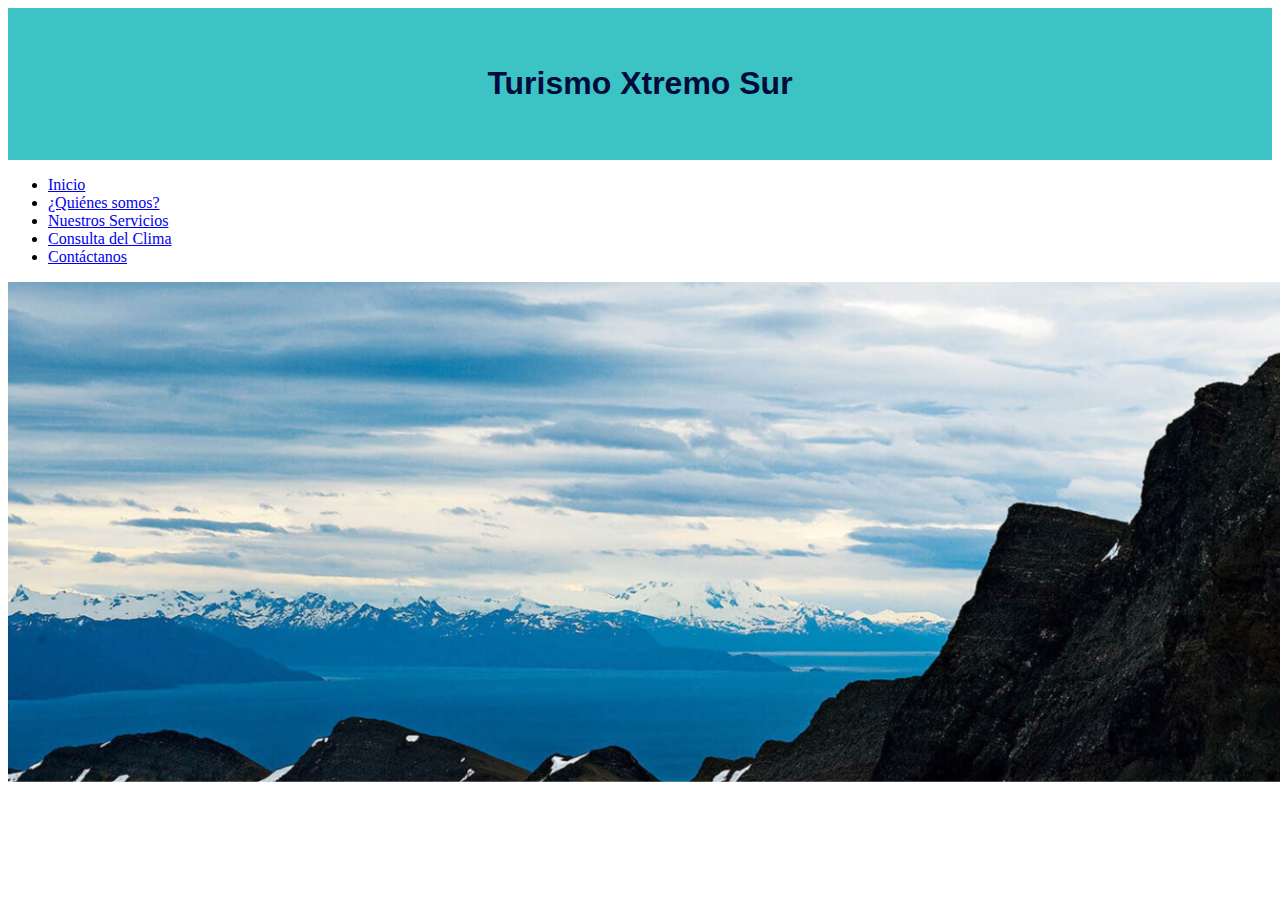
<file: index.html>
<!doctype html>
<html lang="en">

<head>
  <title>Turismo Extremo Sur</title>
  <meta charset="utf-8">
  <meta name="viewport" content="width=device-width, initial-scale=1, shrink-to-fit=no">

  <!-- Bootstrap CSS v5.2.1 -->
  <link rel="stylesheet" href="style.css">
  <link href="https://cdn.jsdelivr.net/npm/bootstrap@5.2.1/dist/css/bootstrap.min.css" rel="stylesheet"
    integrity="sha384-iYQeCzEYFbKjA/T2uDLTpkwGzCiq6soy8tYaI1GyVh/UjpbCx/TYkiZhlZB6+fzT" crossorigin="anonymous">

</head>

<body>
    <header>
        <div class="fondo">
            <br><br>
            <h1>Turismo Xtremo Sur</h1>
            <br><br>
        </div>
    <ul class="nav nav-tabs">
        <li class="nav-item">
            <a class="nav-link active" href="index.html">Inicio</a>
        </li>
        <li class="nav-item">
            <a class="nav-link" href="quienessomos.html">¿Quiénes somos?</a>
        </li>
        <li class="nav-item">
              <a class="nav-link" href="servicios.html">Nuestros Servicios</a>
        </li>
        <li class="nav-item">
              <a class="nav-link" href="clima.html">Consulta del Clima</a>
        </li>
        <li class="nav-item">
              <a class="nav-link" href="contactanos.html">Contáctanos</a>
        </li>
      </ul>
  </header>
  <main>
    <div>
        <img src="imagenes/banner.jpg" class=" img-fluid banner" alt="Turismo">
    </div>
  </main>
  <footer>
   
  </footer>
  <!-- Bootstrap JavaScript Libraries -->
  <script src="https://cdn.jsdelivr.net/npm/@popperjs/core@2.11.6/dist/umd/popper.min.js"
    integrity="sha384-oBqDVmMz9ATKxIep9tiCxS/Z9fNfEXiDAYTujMAeBAsjFuCZSmKbSSUnQlmh/jp3" crossorigin="anonymous">
  </script>

  <script src="https://cdn.jsdelivr.net/npm/bootstrap@5.2.1/dist/js/bootstrap.min.js"
    integrity="sha384-7VPbUDkoPSGFnVtYi0QogXtr74QeVeeIs99Qfg5YCF+TidwNdjvaKZX19NZ/e6oz" crossorigin="anonymous">
  </script>
</body>

</html>
</file>
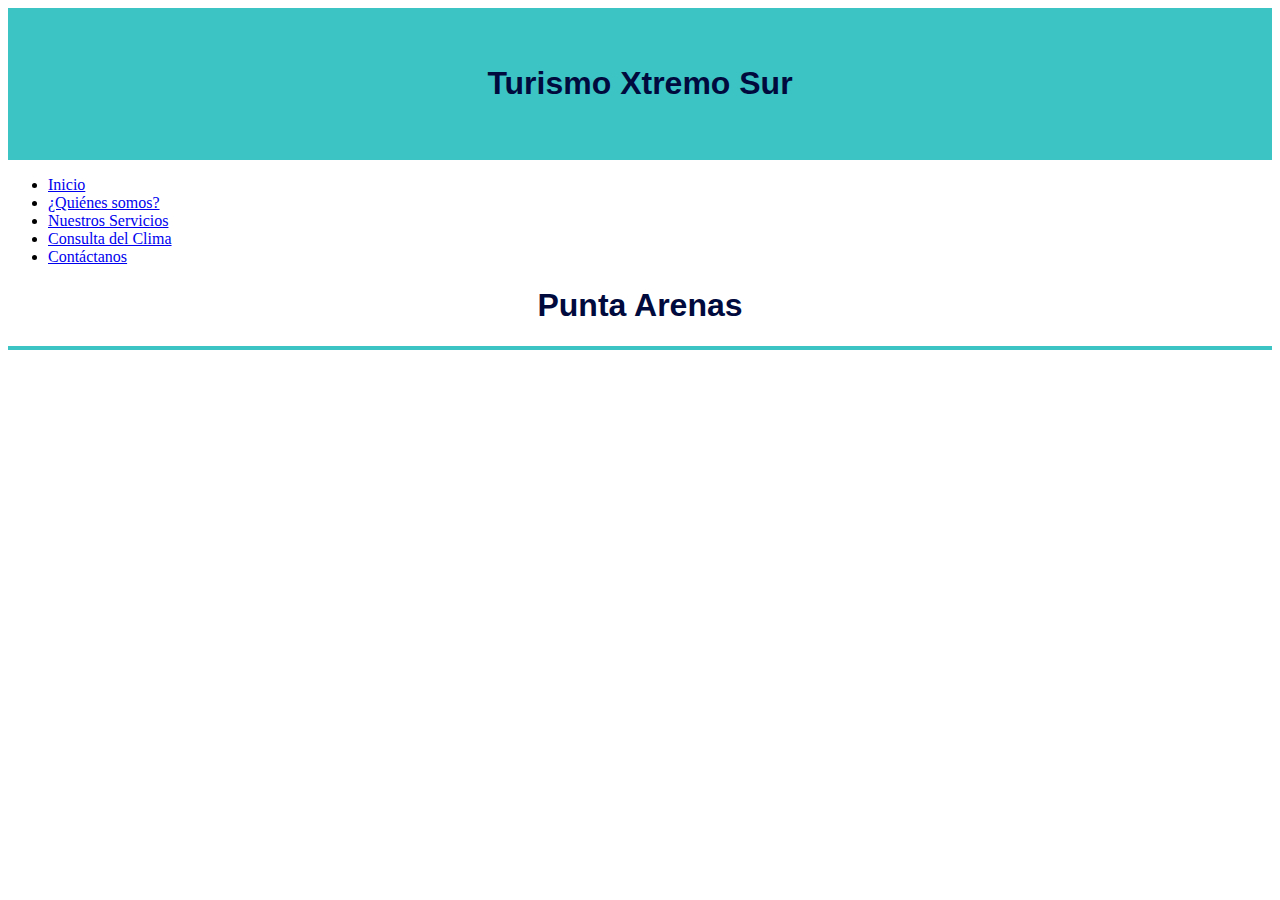
<file: clima.html>
<!doctype html>
<html lang="en">

<head>
  <title>Turismo Extremo Sur</title>
  <meta charset="utf-8">
  <meta name="viewport" content="width=device-width, initial-scale=1, shrink-to-fit=no">

  <!-- Bootstrap CSS v5.2.1 -->
  <link rel="stylesheet" href="style.css">
  <link rel="stylesheet" href="clima.css">
  <link href="https://cdn.jsdelivr.net/npm/bootstrap@5.2.1/dist/css/bootstrap.min.css" rel="stylesheet"
    integrity="sha384-iYQeCzEYFbKjA/T2uDLTpkwGzCiq6soy8tYaI1GyVh/UjpbCx/TYkiZhlZB6+fzT" crossorigin="anonymous">

</head>

<body>
  <header>
    <div class="fondo">
      <br /><br />
      <h1>Turismo Xtremo Sur</h1>
      <br /><br />
    </div>
    <ul class="nav nav-tabs">
        <li class="nav-item">
            <a class="nav-link" href="index.html">Inicio</a>
        </li>
        <li class="nav-item">
            <a class="nav-link" href="quienessomos.html">¿Quiénes somos?</a>
        </li>
        <li class="nav-item">
              <a class="nav-link" href="servicios.html">Nuestros Servicios</a>
        </li>
        <li class="nav-item">
              <a class="nav-link active" href="clima.html">Consulta del Clima</a>
        </li>
        <li class="nav-item">
              <a class="nav-link" href="contactanos.html">Contáctanos</a>
        </li>
      </ul>
  </header>
  <main>
<div><h1>Punta Arenas</h1></div>

<div class="clima-hoy">
</div>
<br>
<br>
<div class="lista-clima"></div>
  </main>
  <footer>
    <!-- place footer here -->
  </footer>
  <!-- Bootstrap JavaScript Libraries -->
  <script src="https://cdn.jsdelivr.net/npm/@popperjs/core@2.11.6/dist/umd/popper.min.js"
    integrity="sha384-oBqDVmMz9ATKxIep9tiCxS/Z9fNfEXiDAYTujMAeBAsjFuCZSmKbSSUnQlmh/jp3" crossorigin="anonymous">
  </script>

  <script src="https://cdn.jsdelivr.net/npm/bootstrap@5.2.1/dist/js/bootstrap.min.js"
    integrity="sha384-7VPbUDkoPSGFnVtYi0QogXtr74QeVeeIs99Qfg5YCF+TidwNdjvaKZX19NZ/e6oz" crossorigin="anonymous">
  </script>

<script src="https://code.jquery.com/jquery-3.6.4.min.js"></script>
<script src = 'clima.js'></script>

</body>

</html>
</file>
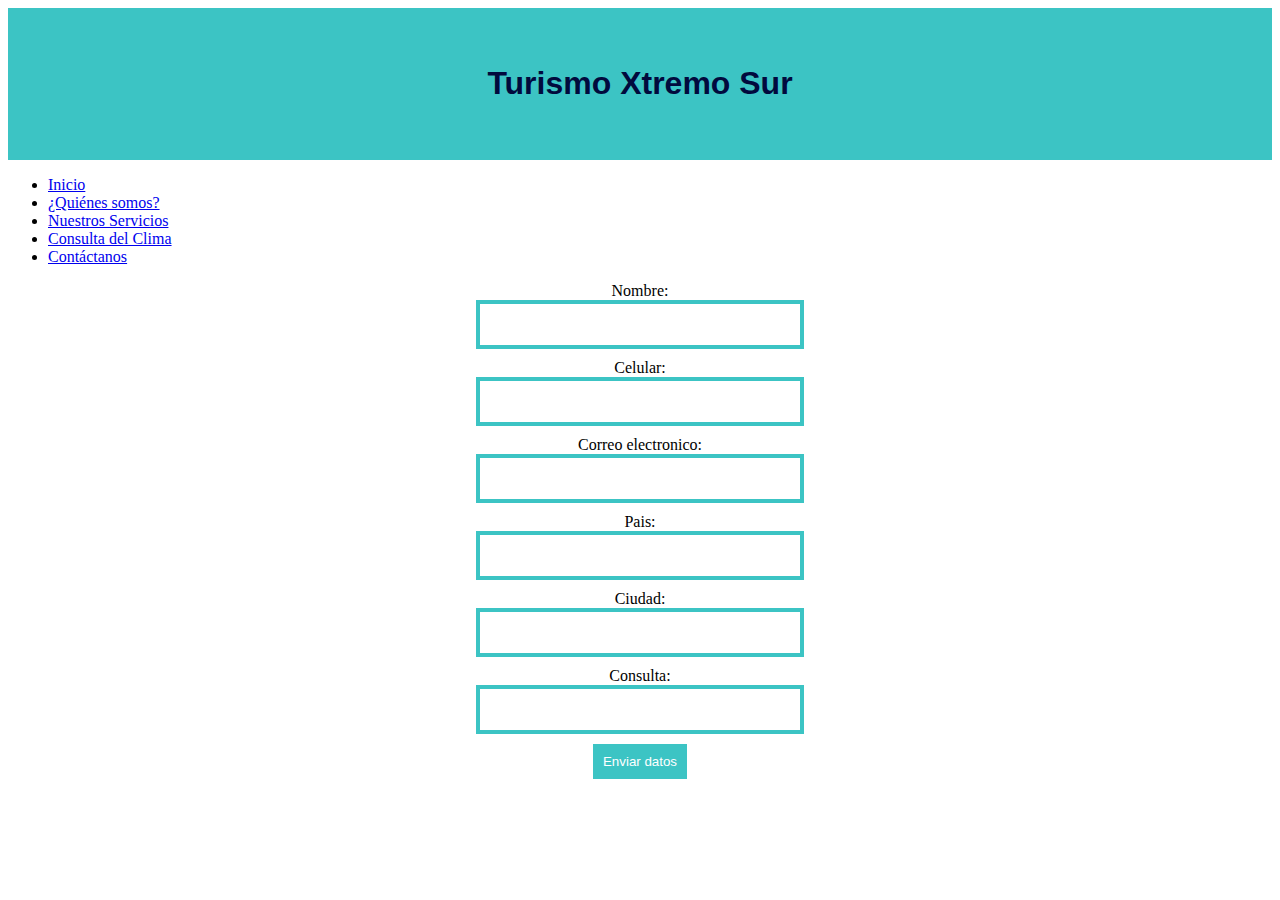
<file: contactanos.html>
<!doctype html>
<html lang="en">

<head>
  <title>Turismo Extremo Sur</title>
  <meta charset="utf-8">
  <meta name="viewport" content="width=device-width, initial-scale=1, shrink-to-fit=no">

  <!-- Bootstrap CSS v5.2.1 -->
  <link rel="stylesheet" href="style.css">
  <link href="https://cdn.jsdelivr.net/npm/bootstrap@5.2.1/dist/css/bootstrap.min.css" rel="stylesheet"
    integrity="sha384-iYQeCzEYFbKjA/T2uDLTpkwGzCiq6soy8tYaI1GyVh/UjpbCx/TYkiZhlZB6+fzT" crossorigin="anonymous">

  <link rel="stylesheet" href="style formulario.css">


</head>

<body>
  <header>
    <div class="fondo">
      <br /><br />
      <h1>Turismo Xtremo Sur</h1>
      <br /><br />
    </div>
    <ul class="nav nav-tabs">
        <li class="nav-item">
            <a class="nav-link" href="index.html">Inicio</a>
        </li>
        <li class="nav-item">
            <a class="nav-link" href="quienessomos.html">¿Quiénes somos?</a>
        </li>
        <li class="nav-item">
              <a class="nav-link" href="servicios.html">Nuestros Servicios</a>
        </li>
        <li class="nav-item">
              <a class="nav-link" href="clima.html">Consulta del Clima</a>
        </li>
        <li class="nav-item">
              <a class="nav-link active" href="contactanos.html">Contáctanos</a>
        </li>
      </ul>
  </header>
  <main>

    <div >
      <form id="miFormulario">

          <label>Nombre:</label><br>
          <input type="text" id="itNombre"  class="campo" /><br />
          <div id="mensaje1" class="errores">Dame tu Nombre</div>

          <label>Celular:</label><br>
          <input type="text" id="itCelular"  class="campo" /><br />
          <div id="mensaje2" class="errores">Dame un Celular</div>

          <label>Correo electronico:</label><br />
          <input type="text" id="itMail"  class="campo" /><br />
          <div id="mensaje3" class="errores">Dame un mail correcto</div>

          <label>Pais:</label><br />
          <input type="text" id="itPais"  class="campo" /><br />
          <div id="mensaje4" class="errores">Dime un Pais</div>

          <label>Ciudad:</label><br />
          <input type="text" id="itCiudad"  class="campo" /><br />
          <div id="mensaje5" class="errores">Dime una Ciudad</div>

          <label>Consulta:</label><br />
          <input type="text" id="itConsulta"  class="campo" /><br />
          <div id="mensaje6" class="errores">Escribe una consulta</div>

          <input type="submit" id="bEnviar" value="Enviar datos" class="boton"/>

      </form>
  </div>


  </main>
  <footer>
    <!-- place footer here -->
  </footer>
  <!-- Bootstrap JavaScript Libraries -->
  <script src="https://cdn.jsdelivr.net/npm/@popperjs/core@2.11.6/dist/umd/popper.min.js"
    integrity="sha384-oBqDVmMz9ATKxIep9tiCxS/Z9fNfEXiDAYTujMAeBAsjFuCZSmKbSSUnQlmh/jp3" crossorigin="anonymous">
  </script>

  <script src="https://cdn.jsdelivr.net/npm/bootstrap@5.2.1/dist/js/bootstrap.min.js"
    integrity="sha384-7VPbUDkoPSGFnVtYi0QogXtr74QeVeeIs99Qfg5YCF+TidwNdjvaKZX19NZ/e6oz" crossorigin="anonymous">
  </script>

<script src="https://code.jquery.com/jquery-3.6.4.min.js"></script>
<script src = 'validador.js'></script>
</body>

</html>
</file>
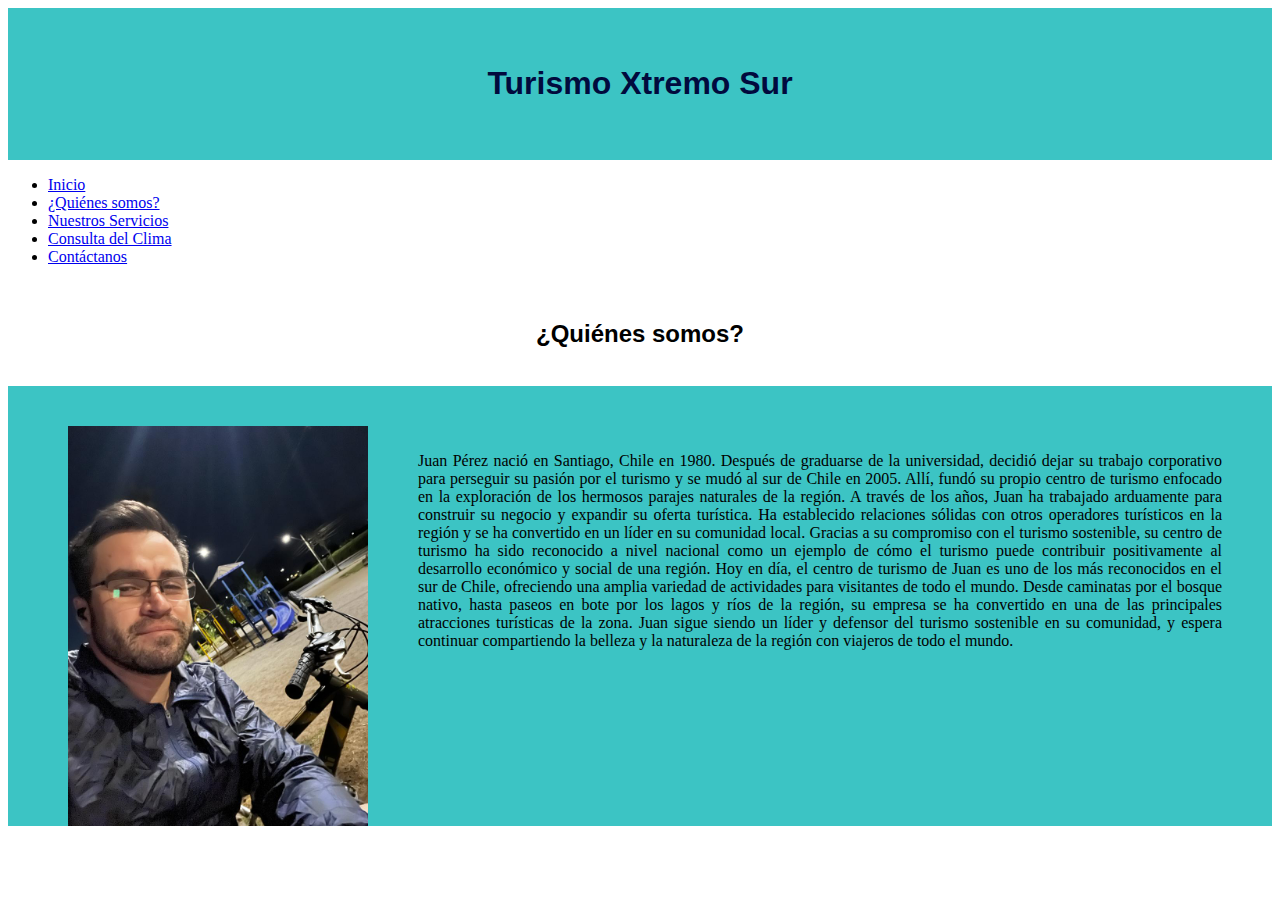
<file: quienessomos.html>
<!DOCTYPE html>
<html lang="en">
  <head>
    <title>Turismo Extremo Sur</title>
    <meta charset="utf-8" />
    <meta
      name="viewport"
      content="width=device-width, initial-scale=1, shrink-to-fit=no"
    />

    <!-- Bootstrap CSS v5.2.1 -->
    <link rel="stylesheet" href="style.css" />
    <link
      href="https://cdn.jsdelivr.net/npm/bootstrap@5.2.1/dist/css/bootstrap.min.css"
      rel="stylesheet"
      integrity="sha384-iYQeCzEYFbKjA/T2uDLTpkwGzCiq6soy8tYaI1GyVh/UjpbCx/TYkiZhlZB6+fzT"
      crossorigin="anonymous"
    />
  </head>

<body>
    <header>
        <div class="fondo">
            <br><br>
            <h1>Turismo Xtremo Sur</h1>
            <br><br>
        </div>
    <ul class="nav nav-tabs">
        <li class="nav-item">
          <a class="nav-link" href="index.html">Inicio</a>
        </li>
        <li class="nav-item">
          <a class="nav-link active" href="quienessomos.html"
            >¿Quiénes somos?</a
          >
        </li>
        <li class="nav-item">
          <a class="nav-link" href="servicios.html">Nuestros Servicios</a>
        </li>
        <li class="nav-item">
          <a class="nav-link" href="clima.html">Consulta del Clima</a>
        </li>
        <li class="nav-item">
          <a class="nav-link" href="contactanos.html">Contáctanos</a>
        </li>
      </ul>
    </header>
    <main>
      <div>
        <br />
        <h2>¿Quiénes somos?</h2>
        <br />
      </div>
      <div class="somos fondo">

        <img src="/imagenes/kmilo.jpg" class="kmilo" alt="Yo" />
        
        <div class="parrafo">
          <p style="text-align: justify">
            Juan Pérez nació en Santiago, Chile en 1980. Después de graduarse de
            la universidad, decidió dejar su trabajo corporativo para perseguir
            su pasión por el turismo y se mudó al sur de Chile en 2005. Allí,
            fundó su propio centro de turismo enfocado en la exploración de los
            hermosos parajes naturales de la región. A través de los años, Juan
            ha trabajado arduamente para construir su negocio y expandir su
            oferta turística. Ha establecido relaciones sólidas con otros
            operadores turísticos en la región y se ha convertido en un líder en
            su comunidad local. Gracias a su compromiso con el turismo
            sostenible, su centro de turismo ha sido reconocido a nivel nacional
            como un ejemplo de cómo el turismo puede contribuir positivamente al
            desarrollo económico y social de una región. Hoy en día, el centro
            de turismo de Juan es uno de los más reconocidos en el sur de Chile,
            ofreciendo una amplia variedad de actividades para visitantes de
            todo el mundo. Desde caminatas por el bosque nativo, hasta paseos en
            bote por los lagos y ríos de la región, su empresa se ha convertido
            en una de las principales atracciones turísticas de la zona. Juan
            sigue siendo un líder y defensor del turismo sostenible en su
            comunidad, y espera continuar compartiendo la belleza y la
            naturaleza de la región con viajeros de todo el mundo.
          </p>
        </div>
      </div>
    </main>
    <footer>
      <!-- place footer here -->
    </footer>
    <!-- Bootstrap JavaScript Libraries -->
    <script
      src="https://cdn.jsdelivr.net/npm/@popperjs/core@2.11.6/dist/umd/popper.min.js"
      integrity="sha384-oBqDVmMz9ATKxIep9tiCxS/Z9fNfEXiDAYTujMAeBAsjFuCZSmKbSSUnQlmh/jp3"
      crossorigin="anonymous"
    ></script>

    <script
      src="https://cdn.jsdelivr.net/npm/bootstrap@5.2.1/dist/js/bootstrap.min.js"
      integrity="sha384-7VPbUDkoPSGFnVtYi0QogXtr74QeVeeIs99Qfg5YCF+TidwNdjvaKZX19NZ/e6oz"
      crossorigin="anonymous"
    ></script>
  </body>
</html>
</file>
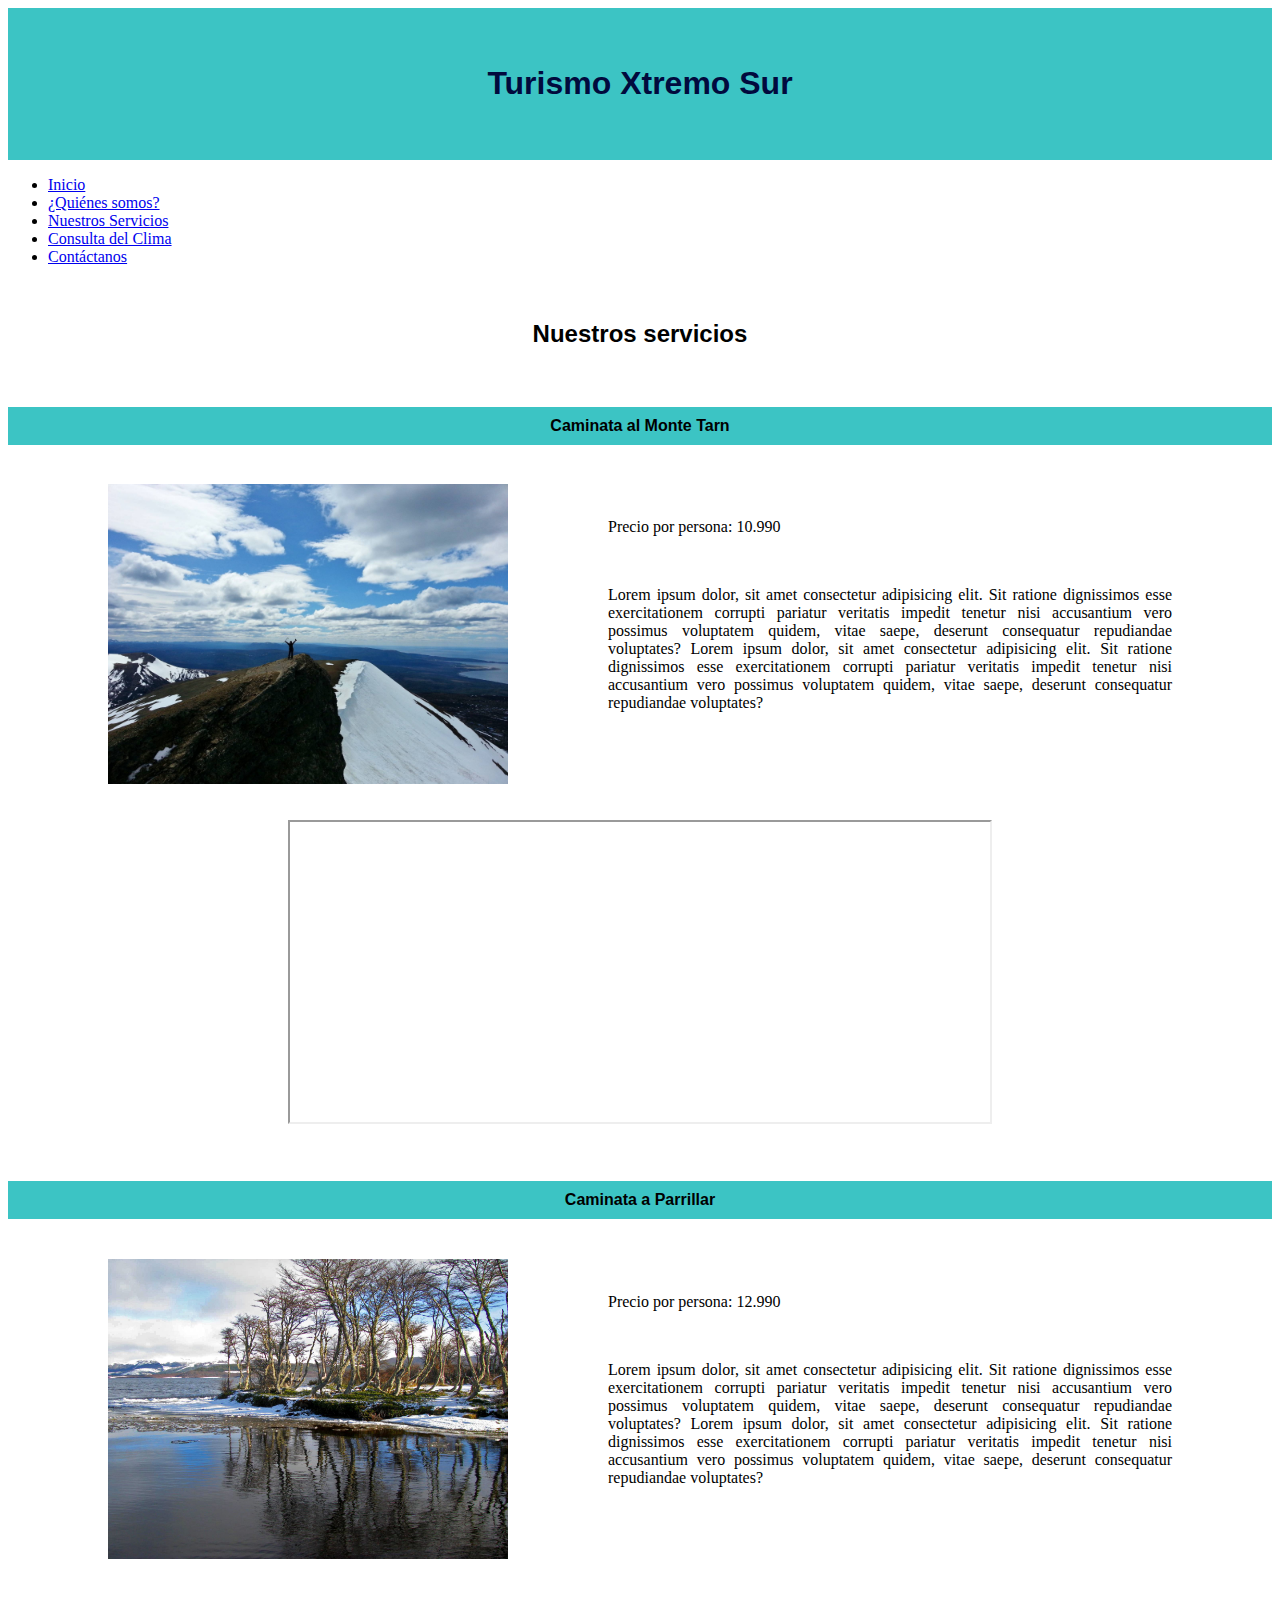
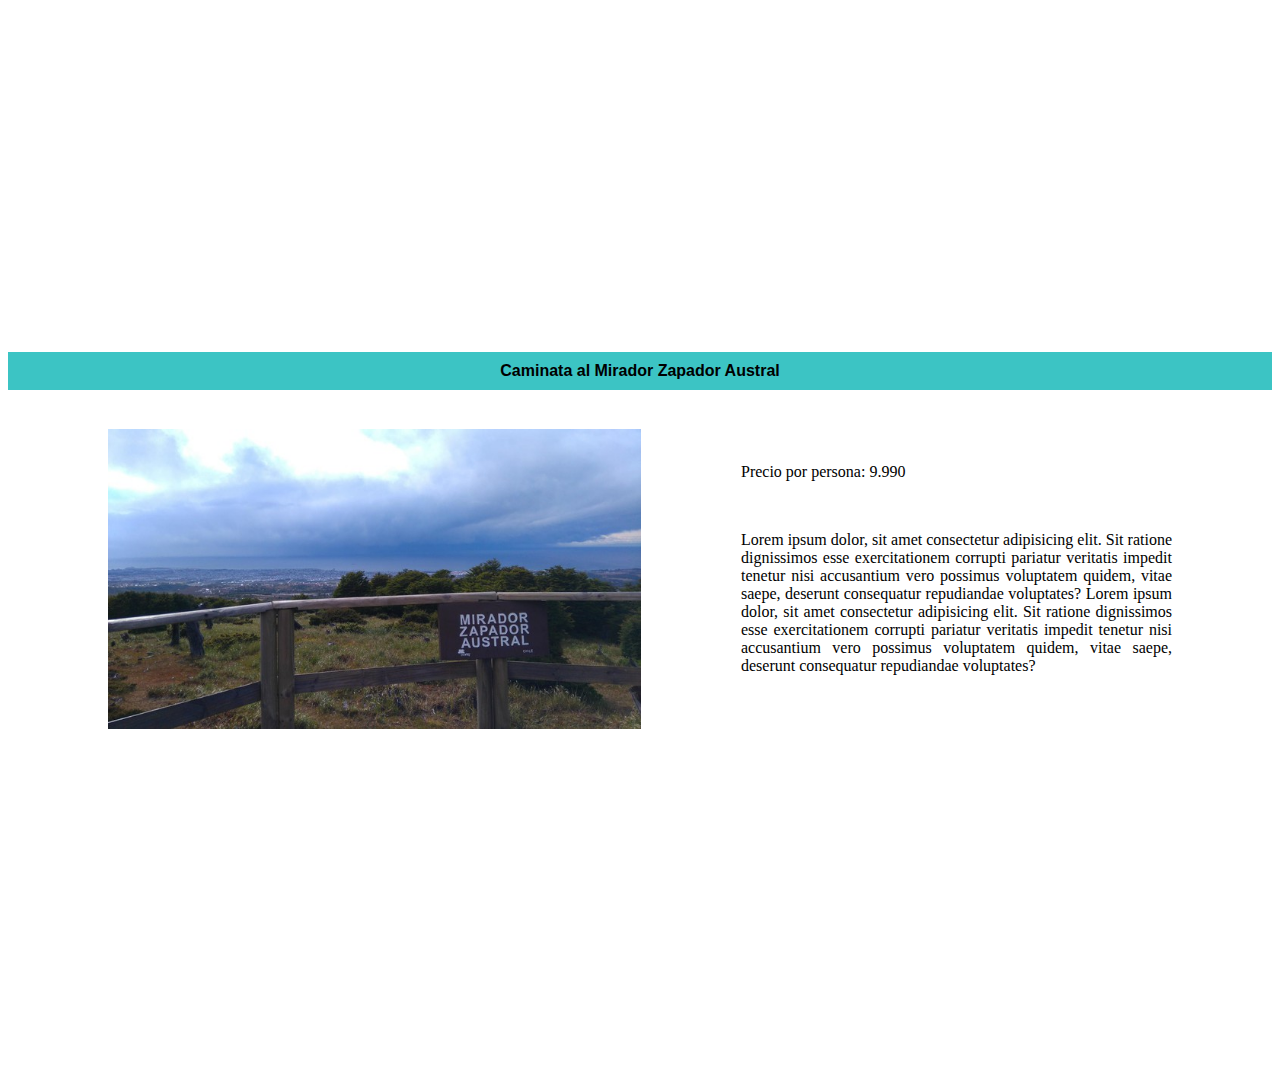
<file: servicios.html>
<!DOCTYPE html>
<html lang="en">
  <head>
    <title>Turismo Extremo Sur</title>
    <meta charset="utf-8" />
    <meta
      name="viewport"
      content="width=device-width, initial-scale=1, shrink-to-fit=no"
    />

    <!-- Bootstrap CSS v5.2.1 -->
    <link rel="stylesheet" href="style.css" />
    <link rel="stylesheet" href="mapas.css" />
    <link
      href="https://cdn.jsdelivr.net/npm/bootstrap@5.2.1/dist/css/bootstrap.min.css"
      rel="stylesheet"
      integrity="sha384-iYQeCzEYFbKjA/T2uDLTpkwGzCiq6soy8tYaI1GyVh/UjpbCx/TYkiZhlZB6+fzT"
      crossorigin="anonymous"
    />
  </head>

  <body>
    <header>
      <div class="fondo">
        <br /><br />
        <h1>Turismo Xtremo Sur</h1>
        <br /><br />
      </div>
      <ul class="nav nav-tabs">
        <li class="nav-item">
          <a class="nav-link" href="index.html">Inicio</a>
        </li>
        <li class="nav-item">
          <a class="nav-link" href="quienessomos.html">¿Quiénes somos?</a>
        </li>
        <li class="nav-item">
          <a class="nav-link active" href="servicios.html"
            >Nuestros Servicios</a
          >
        </li>
        <li class="nav-item">
          <a class="nav-link" href="clima.html">Consulta del Clima</a>
        </li>
        <li class="nav-item">
          <a class="nav-link" href="contactanos.html">Contáctanos</a>
        </li>
      </ul>
    </header>
    <main>
      <div>
        <br />
        <h2>Nuestros servicios</h2>
        <br />
      </div>
      <div>
        <h4 class="fondotitulo">Caminata al Monte Tarn</h4>
        <br>
      </div>
      <div class="somos">
        <div>
          <img src="/imagenes/tarn.jpg" class="fotos" alt="tarn" />
        </div>
        <div class="servicio1 somos2">
          <br />
          <p>Precio por persona: 10.990</p>
          <br />
          <p style="text-align: justify">
            Lorem ipsum dolor, sit amet consectetur adipisicing elit. Sit
            ratione dignissimos esse exercitationem corrupti pariatur veritatis
            impedit tenetur nisi accusantium vero possimus voluptatem quidem,
            vitae saepe, deserunt consequatur repudiandae voluptates? Lorem
            ipsum dolor, sit amet consectetur adipisicing elit. Sit ratione
            dignissimos esse exercitationem corrupti pariatur veritatis impedit
            tenetur nisi accusantium vero possimus voluptatem quidem, vitae
            saepe, deserunt consequatur repudiandae voluptates?
          </p>
        </div>
      </div>
      <br /><br />
      <div class="mapa">
        <iframe
          src="https://www.google.com/maps/embed?pb=!1m18!1m12!1m3!1d150863.13658660292!2d-71.20237125323796!3d-53.785278!2m3!1f0!2f0!3f0!3m2!1i1024!2i768!4f13.1!3m3!1m2!1s0xbdad5a8e07b4935f%3A0x98b9f30147d05e70!2sMount%20Tarn!5e0!3m2!1ses-419!2scl!4v1682467905039!5m2!1ses-419!2scl"
          width="700"
          height="300"
          style="border: center"
          allowfullscreen=""
          loading="lazy"
          referrerpolicy="no-referrer-when-downgrade"
        ></iframe>
      </div>

      <div>
        <br><br>
        <h4 class="fondotitulo">Caminata a Parrillar</h4>
        <br>
      </div>
      <div class="somos">
        <div>
          <img src="/imagenes/parrillar.jpg" class="fotos" alt="parrillar" />
        </div>
        <div class="servicio1 somos2">
          <br />
          <p>Precio por persona: 12.990</p>
          <br />
          <p style="text-align: justify">
            Lorem ipsum dolor, sit amet consectetur adipisicing elit. Sit
            ratione dignissimos esse exercitationem corrupti pariatur veritatis
            impedit tenetur nisi accusantium vero possimus voluptatem quidem,
            vitae saepe, deserunt consequatur repudiandae voluptates? Lorem
            ipsum dolor, sit amet consectetur adipisicing elit. Sit ratione
            dignissimos esse exercitationem corrupti pariatur veritatis impedit
            tenetur nisi accusantium vero possimus voluptatem quidem, vitae
            saepe, deserunt consequatur repudiandae voluptates?
          </p>
        </div>
      </div>
      <br /><br />
      <div class="mapa">
        <iframe
          src="https://www.google.com/maps/embed?pb=!1m18!1m12!1m3!1d2377.566778571144!2d-71.28178612375329!3d-53.42257357560508!2m3!1f0!2f0!3f0!3m2!1i1024!2i768!4f13.1!3m3!1m2!1s0xbdad7716ca1bbdd3%3A0xf96c74388e809c5c!2sReserva%20Nacional%20Laguna%20Parrillar!5e0!3m2!1ses-419!2scl!4v1682470225956!5m2!1ses-419!2scl"
          width="700"
          height="300"
          style="border: 0"
          allowfullscreen=""
          loading="lazy"
          referrerpolicy="no-referrer-when-downgrade"
        ></iframe>
      </div>

      
      <div>
        <br><br>
        <h4 class="fondotitulo">Caminata al Mirador Zapador Austral</h4>
        <br>
      </div>
      <div class="somos">
        <div>
          <img src="/imagenes/zapador.jpg" class="fotos" alt="zapador" />
        </div>
        <div class="servicio1 somos2">
          <br />
          <p>Precio por persona: 9.990</p>
          <br />
          <p style="text-align: justify">
            Lorem ipsum dolor, sit amet consectetur adipisicing elit. Sit
            ratione dignissimos esse exercitationem corrupti pariatur veritatis
            impedit tenetur nisi accusantium vero possimus voluptatem quidem,
            vitae saepe, deserunt consequatur repudiandae voluptates? Lorem
            ipsum dolor, sit amet consectetur adipisicing elit. Sit ratione
            dignissimos esse exercitationem corrupti pariatur veritatis impedit
            tenetur nisi accusantium vero possimus voluptatem quidem, vitae
            saepe, deserunt consequatur repudiandae voluptates?
          </p>
        </div>
      </div>
      <br /><br />
      <div class="mapa">
        <iframe src="https://www.google.com/maps/embed?pb=!1m18!1m12!1m3!1d2392.6254315611077!2d-71.02965728416889!3d-53.152816579938865!2m3!1f0!2f0!3f0!3m2!1i1024!2i768!4f13.1!3m3!1m2!1s0xbdb27b72c892f10d%3A0xcfa40b8505df65e6!2sMirador%20ZAPADOR%20Austral!5e0!3m2!1ses-419!2scl!4v1682537993914!5m2!1ses-419!2scl" 
        width="700" 
        height="300" 
        style="border:0;" 
        allowfullscreen="" 
        loading="lazy" 
        referrerpolicy="no-referrer-when-downgrade">
        <br><br>
        </iframe>
        
      </div>
    </main>
    <footer>
      <!-- place footer here --
    </footer>
    <!-- Bootstrap JavaScript Libraries -->
    <script
      src="https://cdn.jsdelivr.net/npm/@popperjs/core@2.11.6/dist/umd/popper.min.js"
      integrity="sha384-oBqDVmMz9ATKxIep9tiCxS/Z9fNfEXiDAYTujMAeBAsjFuCZSmKbSSUnQlmh/jp3"
      crossorigin="anonymous"
    ></script>

    <script
      src="https://cdn.jsdelivr.net/npm/bootstrap@5.2.1/dist/js/bootstrap.min.js"
      integrity="sha384-7VPbUDkoPSGFnVtYi0QogXtr74QeVeeIs99Qfg5YCF+TidwNdjvaKZX19NZ/e6oz"
      crossorigin="anonymous"
    ></script>
  </body>
</html>
</file>
<file: style.css>
h1{
    text-align: center;
    font-family: 'Franklin Gothic Medium', 'Arial Narrow', Arial, sans-serif;
    color: rgb(1, 10, 61);
}

h2{
    text-align: center;
    font-family: 'Franklin Gothic Medium', 'Arial Narrow', Arial, sans-serif;
}

h4{
    text-align:center;
    font-family: 'Franklin Gothic Medium', 'Arial Narrow', Arial, sans-serif;
}

.servicio1{
    padding-left: 100px;
    padding-right: 100px;
    display: flex;
}

.fotos{
    display: flex;
    align-self: auto;
    height: 300px;
    padding-left: 100px;
}

.banner{
    height: 500px;
}

.somos{
    display: flex;
    flex-direction: row;
}

.somos2{
    display: flex;
    flex-direction: column;
}

.kmilo{
    display: flex;
    align-self: center;
    padding-left: 60px;
    padding-top: 40px;
    height: 400px;
}

.parrafo{
    padding: 50px;
    display: flex;
    
}

.fondo{
    background-color: rgb(60, 196, 196);
}

.fondotitulo{
    padding-top: 10px;
    padding-bottom: 10px;
    background-color: rgb(60, 196, 196);

}

label{
    padding-top: 20px;
}
</file>
<file: clima.css>
.clima-hoy{
    border: solid 2px rgb(60, 196, 196);
    text-align: center;
    justify-items: center;
    padding: 0 600;
}

.dia{
    border: solid 2px rgb(60, 196, 196);
    text-align: center;
    justify-items: center;
    margin: 0 500px;
    display: inline-block;
}

.lista-clima{
    display: grid;
    grid-column: 5;
    grid-gap: 1.5rem;
    padding: 40px;
    
}
</file>
<file: style formulario.css>
#miFormulario{
    text-align: center;
    flex-direction: column;
    align-items: center;
    justify-content:flex-start;

}

    
.campo{
    border: solid 4px rgb(60, 196, 196);
    font-size: 18px;
    padding: 10px;
    margin-bottom: 10px;
    width: 300px;
    text-align: left;
}

.boton{
    background: rgb(60, 196, 196);
    border: solid 0;
    color: #fff;
    padding: 10px;
}

.errores{
    -webkit-box-shadow: 0 0 10px rgba(0, 0, 0, 0.3);
    -moz-box-shadow: 0 0 10px rgba(0, 0, 0, 0.3);
    -o-box-shadow: 0 0 10px rgba(0, 0, 0, 0.3);
    background: rgb(60, 196, 196);
    box-shadow: 0 0 10px rgba(0, 0, 0, 0.3);
    color: #fff;
    display: none;
    font-size: 14px;
    margin-top: -60px;
    margin-left: 840px;
    padding: 10px;
    position: absolute;
}
</file>
<file: mapas.css>
.mapa{
    display: flex;
    justify-content: center;
}
</file>
